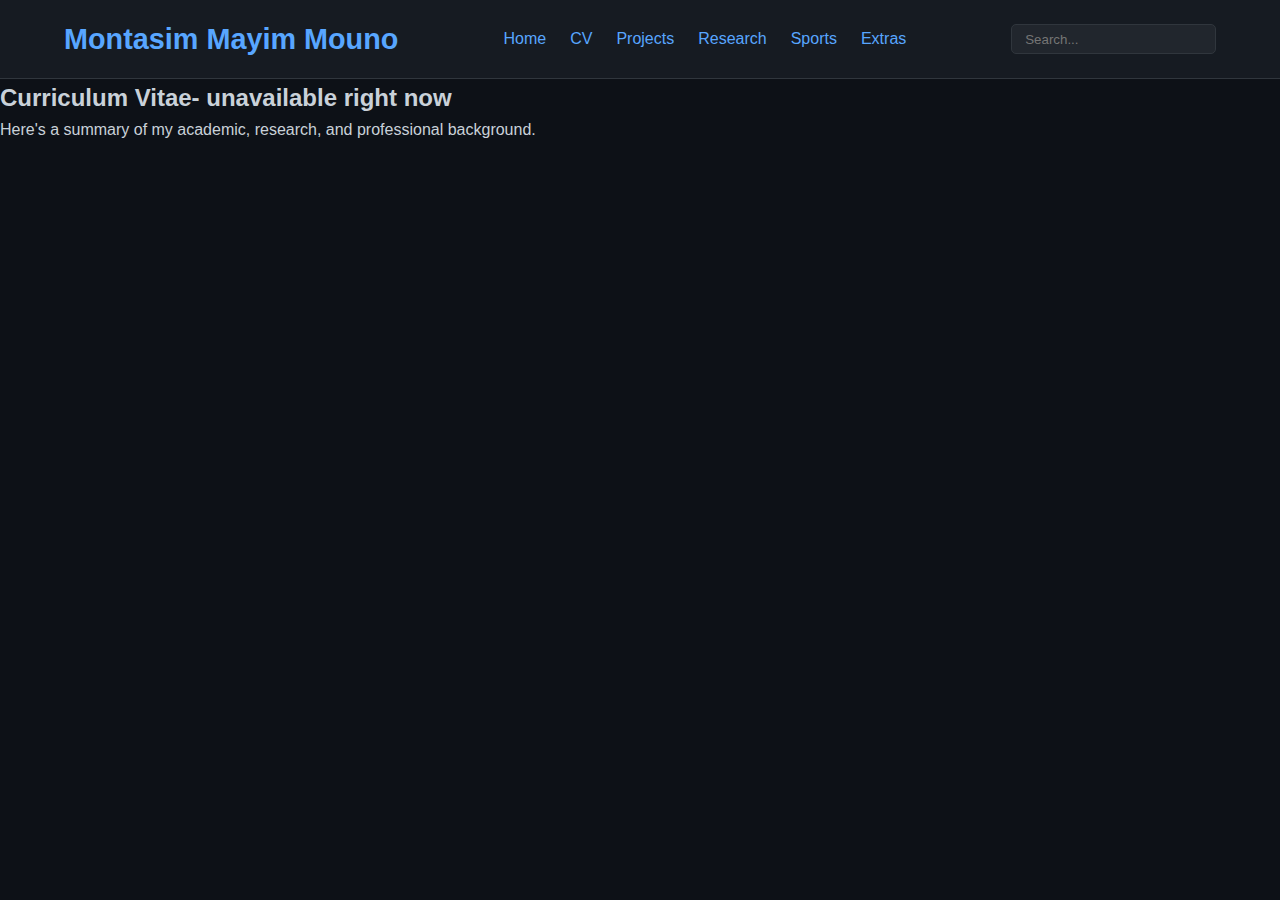
<file: cv.html>
<!DOCTYPE html>
<html lang="en">
<head>
  <meta charset="UTF-8" />
  <meta name="viewport" content="width=device-width, initial-scale=1.0"/>
  <title>CV | Montasim Mayim Mouno</title>
  <link rel="stylesheet" href="CSS/style.css" />
</head>
<body>
  <header>
    <div class="container header-flex">
      <div class="logo">Montasim Mayim Mouno</div>
      <nav>
        <ul class="nav-links">
          <li><a href="index.html">Home</a></li>
          <li><a href="cv.html">CV</a></li>
          <li><a href="projects.html">Projects</a></li>
          <li><a href="research.html">Research</a></li>
          <li><a href="sports.html">Sports</a></li>
          <li><a href="extras.html">Extras</a></li>
        </ul>
      </nav>
      <div class="search-bar">
        <input type="text" placeholder="Search...">
      </div>
    </div>
  </header>

  <section class="section">
    <h2>Curriculum Vitae- unavailable right now</h2>
    <p>Here's a summary of my academic, research, and professional background.</p>
    <!-- You can add a PDF CV download button, timeline, skills list etc. here -->
  </section>
</body>
</html>
</file>
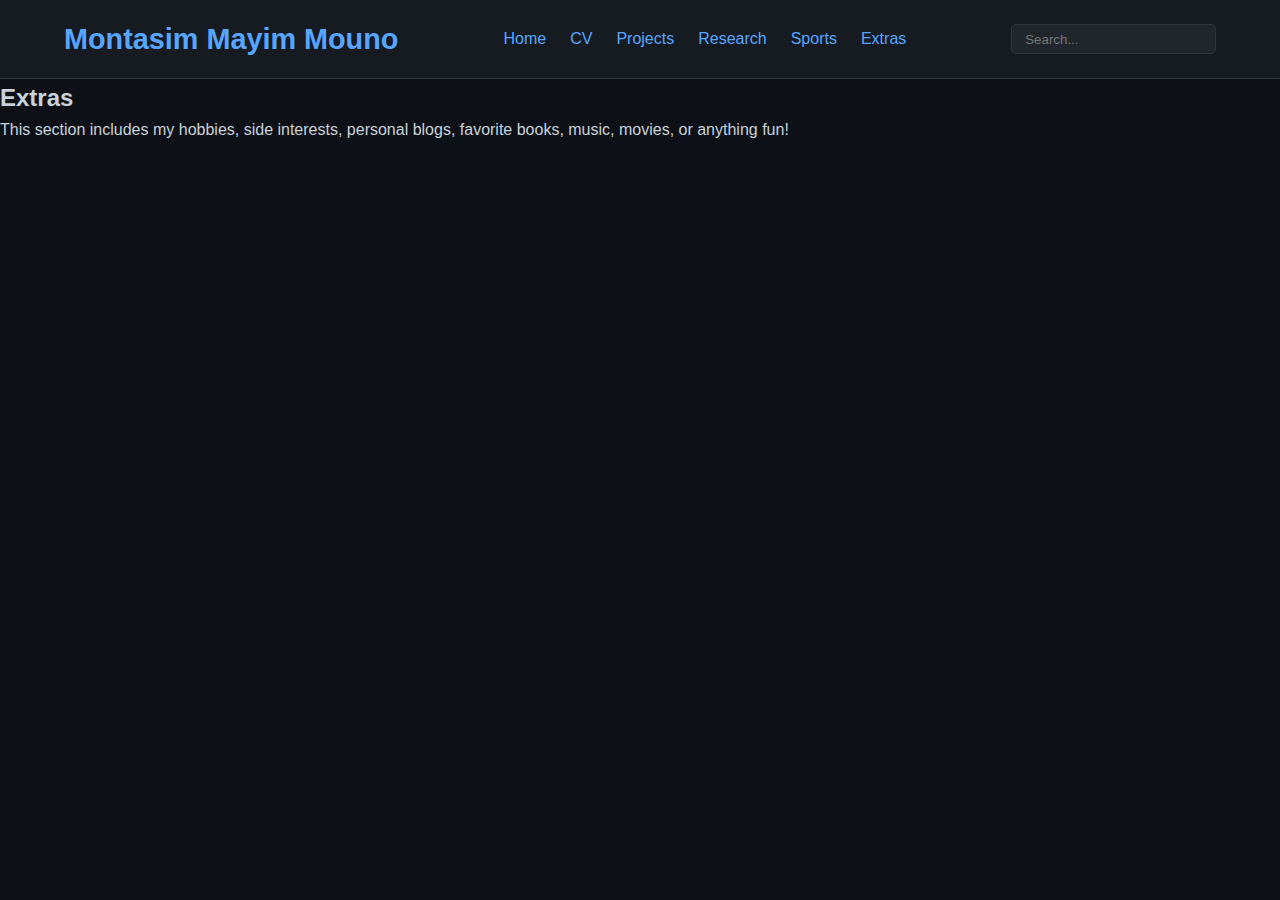
<file: extras.html>
<!DOCTYPE html>
<html lang="en">
<head>
  <meta charset="UTF-8" />
  <meta name="viewport" content="width=device-width, initial-scale=1.0" />
  <title>Extras | Montasim Mayim Mouno</title>
  <link rel="stylesheet" href="../CSS/style.css" />
</head>
<body>
  <header>
    <div class="container header-flex">
      <div class="logo">Montasim Mayim Mouno</div>
      <nav>
        <ul class="nav-links">
          <li><a href="index.html">Home</a></li>
          <li><a href="cv.html">CV</a></li>
          <li><a href="projects.html">Projects</a></li>
          <li><a href="research.html">Research</a></li>
          <li><a href="sports.html">Sports</a></li>
          <li><a href="extras.html">Extras</a></li>
        </ul>
      </nav>
      <div class="search-bar">
        <input type="text" placeholder="Search...">
      </div>
    </div>
  </header>

  <section class="section">
    <h2>Extras</h2>
    <p>This section includes my hobbies, side interests, personal blogs, favorite books, music, movies, or anything fun!</p>
    <!-- Add anything extra that reflects your personality -->
  </section>
</body>
</html>
</file>
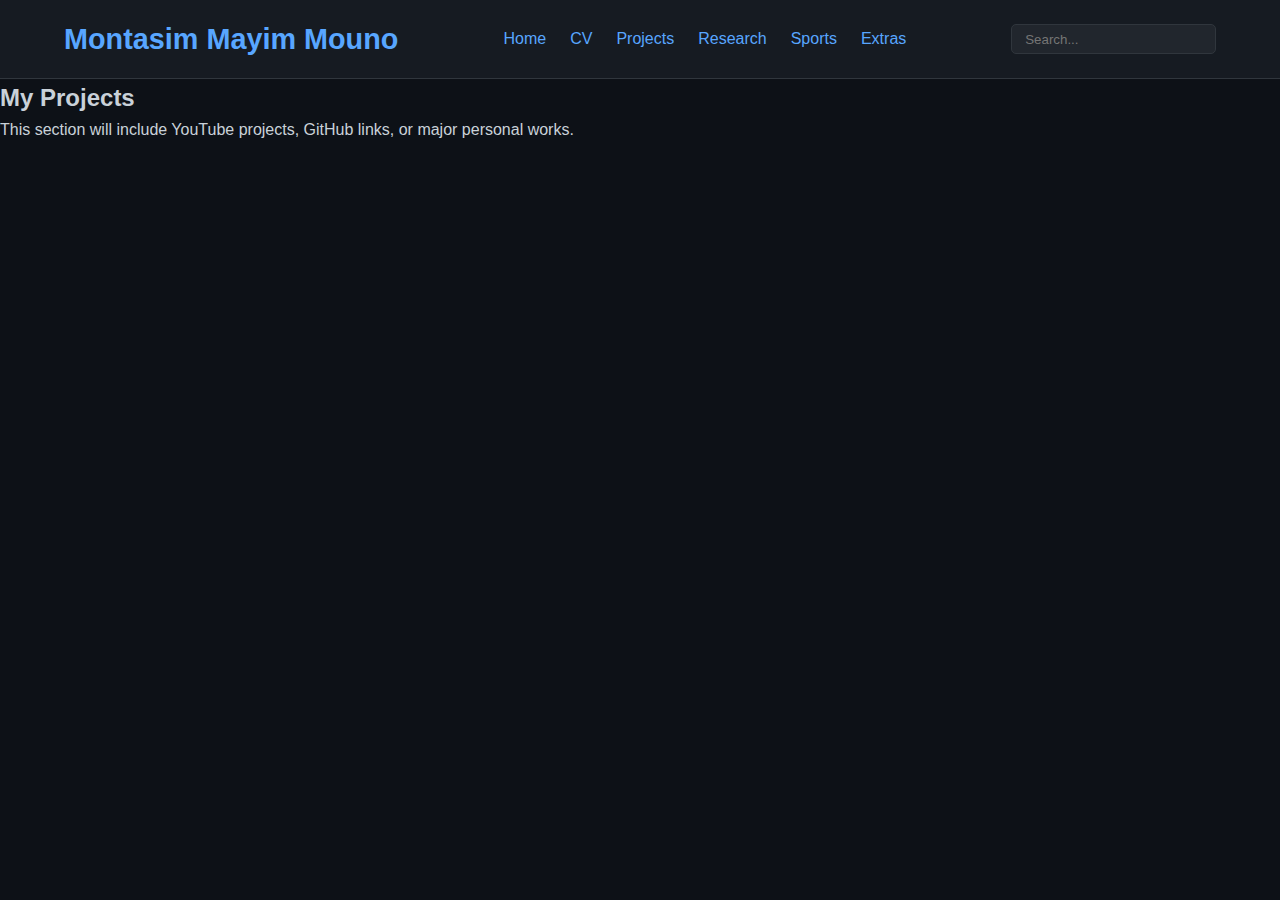
<file: projects.html>
<!DOCTYPE html>
<html lang="en">
<head>
  <meta charset="UTF-8" />
  <meta name="viewport" content="width=device-width, initial-scale=1.0"/>
  <title>Projects | Montasim Mayim Mouno</title>
  <link rel="stylesheet" href="../CSS/style.css" />
</head>
<body>
  <header>
    <div class="container header-flex">
      <div class="logo">Montasim Mayim Mouno</div>
      <nav>
        <ul class="nav-links">
          <li><a href="index.html">Home</a></li>
          <li><a href="cv.html">CV</a></li>
          <li><a href="projects.html">Projects</a></li>
          <li><a href="research.html">Research</a></li>
          <li><a href="sports.html">Sports</a></li>
          <li><a href="extras.html">Extras</a></li>
        </ul>
      </nav>
      <div class="search-bar">
        <input type="text" placeholder="Search...">
      </div>
    </div>
  </header>

  <section class="section">
    <h2>My Projects</h2>
    <p>This section will include YouTube projects, GitHub links, or major personal works.</p>
  </section>
</body>
</html>
</file>
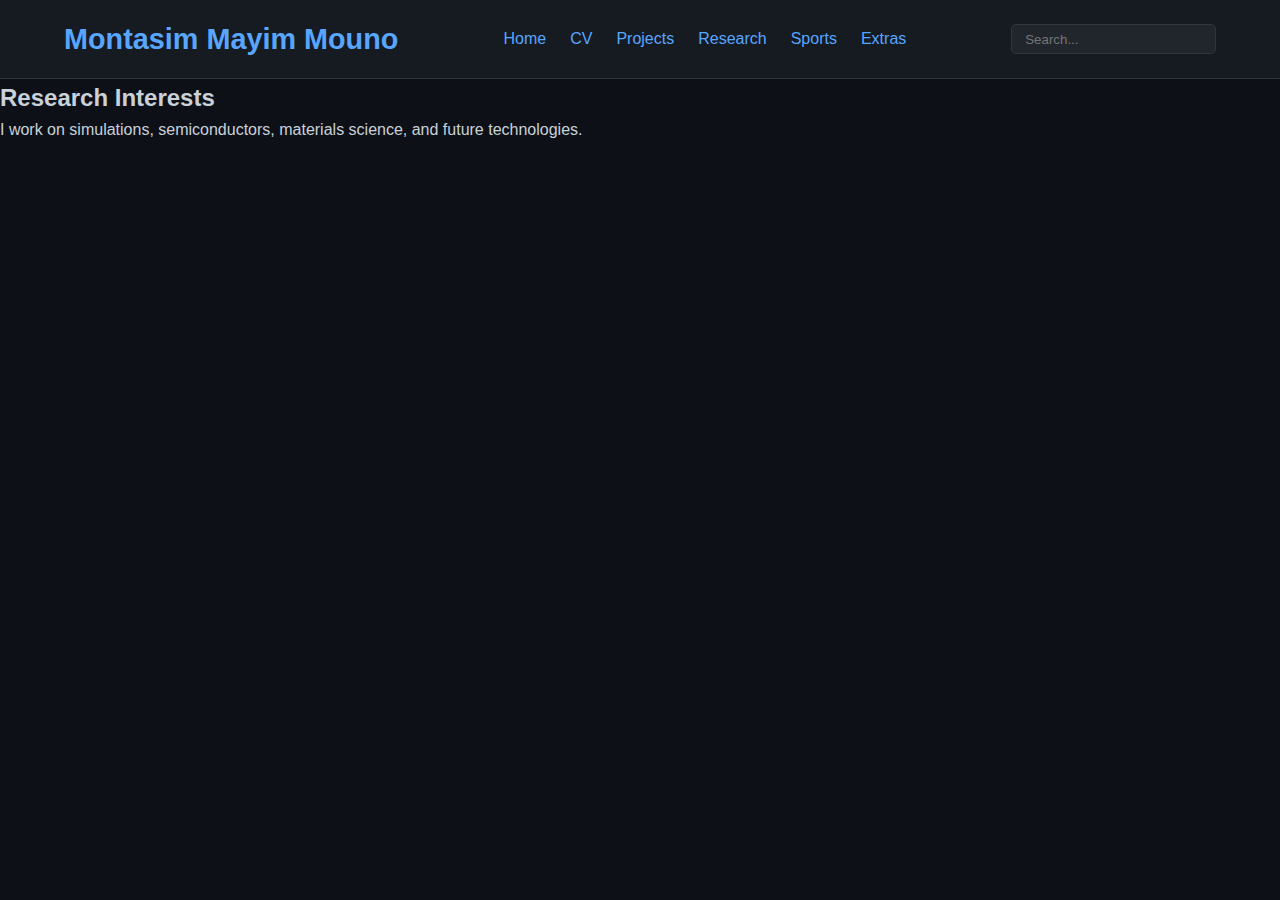
<file: research.html>
<!DOCTYPE html>
<html lang="en">
<head>
  <meta charset="UTF-8" />
  <meta name="viewport" content="width=device-width, initial-scale=1.0"/>
  <title>Research | Montasim Mayim Mouno</title>
  <link rel="stylesheet" href="./CSS/style.css" />
</head>
<body>
  <header>
    <div class="container header-flex">
      <div class="logo">Montasim Mayim Mouno</div>
      <nav>
        <ul class="nav-links">
          <li><a href="index.html">Home</a></li>
          <li><a href="cv.html">CV</a></li>
          <li><a href="projects.html">Projects</a></li>
          <li><a href="research.html">Research</a></li>
          <li><a href="sports.html">Sports</a></li>
          <li><a href="extras.html">Extras</a></li>
        </ul>
      </nav>
      <div class="search-bar">
        <input type="text" placeholder="Search...">
      </div>
    </div>
  </header>

  <section class="section">
    <h2>Research Interests</h2>
    <p>I work on simulations, semiconductors, materials science, and future technologies.</p>
  </section>
</body>
</html>
</file>
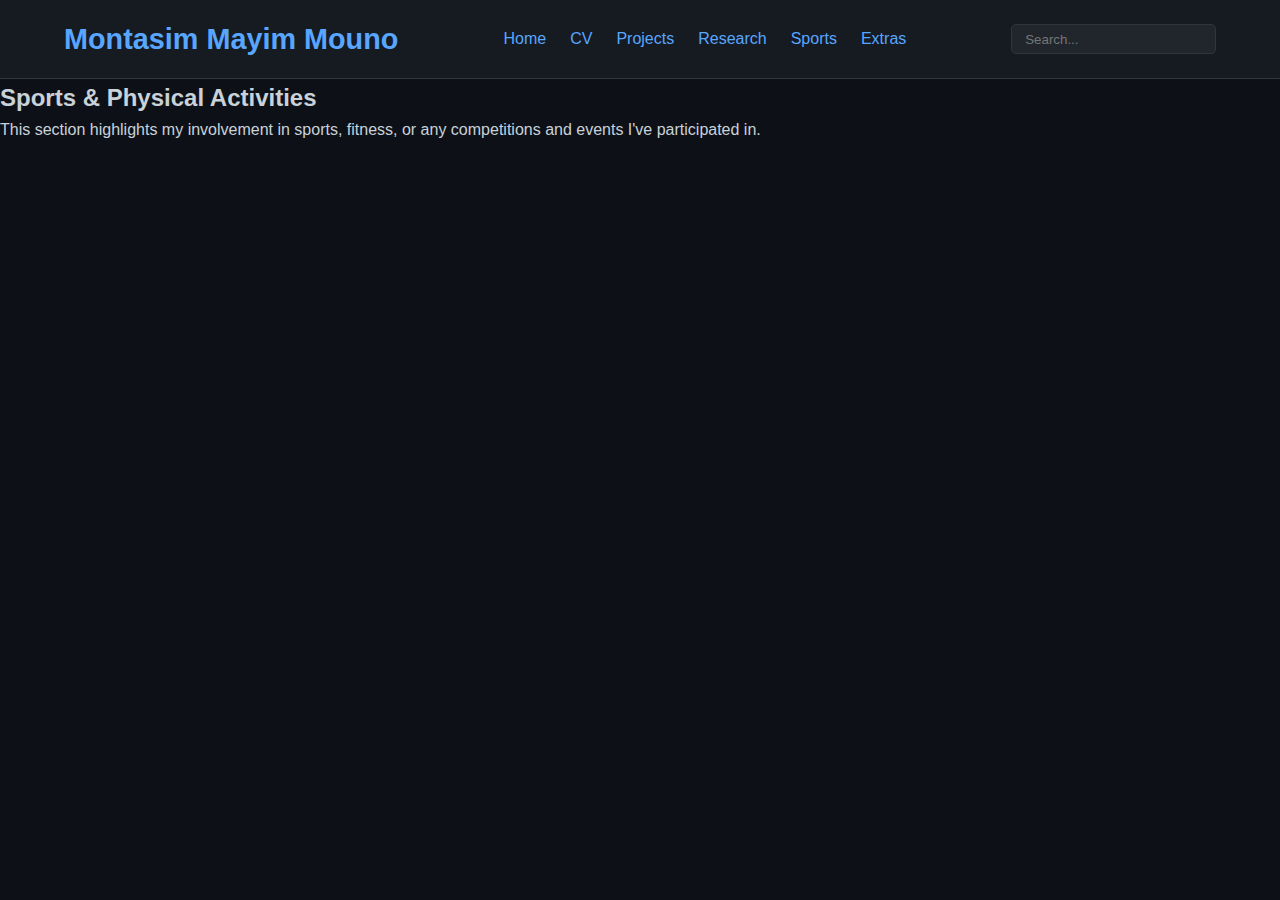
<file: sports.html>
<!DOCTYPE html>
<html lang="en">
<head>
  <meta charset="UTF-8" />
  <meta name="viewport" content="width=device-width, initial-scale=1.0" />
  <title>Sports | Montasim Mayim Mouno</title>
  <link rel="stylesheet" href="CSS/style.css" />
</head>
<body>
  <header>
    <div class="container header-flex">
      <div class="logo">Montasim Mayim Mouno</div>
      <nav>
        <ul class="nav-links">
          <li><a href="index.html">Home</a></li>
          <li><a href="cv.html">CV</a></li>
          <li><a href="projects.html">Projects</a></li>
          <li><a href="research.html">Research</a></li>
          <li><a href="sports.html">Sports</a></li>
          <li><a href="extras.html">Extras</a></li>
        </ul>
      </nav>
      <div class="search-bar">
        <input type="text" placeholder="Search...">
      </div>
    </div>
  </header>

  <section class="section">
    <h2>Sports & Physical Activities</h2>
    <p>This section highlights my involvement in sports, fitness, or any competitions and events I've participated in.</p>
    <!-- Add details like achievements, interests, photos, or events here -->
  </section>
</body>
</html>
</file>
<file: CSS/style.css>
/* General Reset */
* {
  margin: 0;
  padding: 0;
  box-sizing: border-box;
  font-family: 'Segoe UI', Tahoma, Geneva, Verdana, sans-serif;
}

body {
  background: #0d1117;
  color: #c9d1d9;
  line-height: 1.6;
}

a {
  color: #58a6ff;
  text-decoration: none;
}

.container {
  width: 90%;
  max-width: 1200px;
  margin: auto;
}

header {
  background: #161b22;
  padding: 1rem 0;
  border-bottom: 1px solid #30363d;
}

.header-flex {
  display: flex;
  align-items: center;
  justify-content: space-between;
}

.logo {
  font-size: 1.8rem;
  font-weight: bold;
  color: #58a6ff;
}

.nav-links {
  display: flex;
  list-style: none;
  gap: 1.5rem;
}

.nav-links a:hover {
  color: #f0f6fc;
}

.search-bar input {
  padding: 0.4rem 0.8rem;
  background: #21262d;
  border: 1px solid #30363d;
  border-radius: 5px;
  color: #c9d1d9;
}

.intro-section {
  display: flex;
  justify-content: space-between;
  align-items: center;
  padding: 2rem 0;
}

.intro-text h2 {
  font-size: 2rem;
  color: #f0f6fc;
}

.intro-text ul {
  margin-top: 1rem;
  list-style: disc;
  padding-left: 1.5rem;
}

.intro-img img {
  max-width: 250px;
  border-radius: 10px;
  border: 2px solid #58a6ff;
}

.social-section {
  background: #080808;
  padding: 2rem 0;
  text-align: center;
}

.social-section h4 {
  margin-bottom: 1rem;
  font-size: 1.2rem;
}

.social-icons a {
  text-decoration: none;
  color: #3b5998; /* Facebook blue */
  font-size: 24px;
  margin: 0 10px;
  transition: transform 0.2s;
}

.social-icons a:hover {
  transform: scale(1.2);
  color: #1d2e5a;
}



.quotes-section {
  margin: 2rem 0;
}
/*
.quote-card {
  display: flex;
  align-items: center;
  gap: 1rem;
  background: #161b22;
  padding: 1rem;
  border-radius: 10px;
  border: 1px solid #30363d;
}

.quote-card img {
  width: 80px;
  border-radius: 10px;
}
  */
</file>
